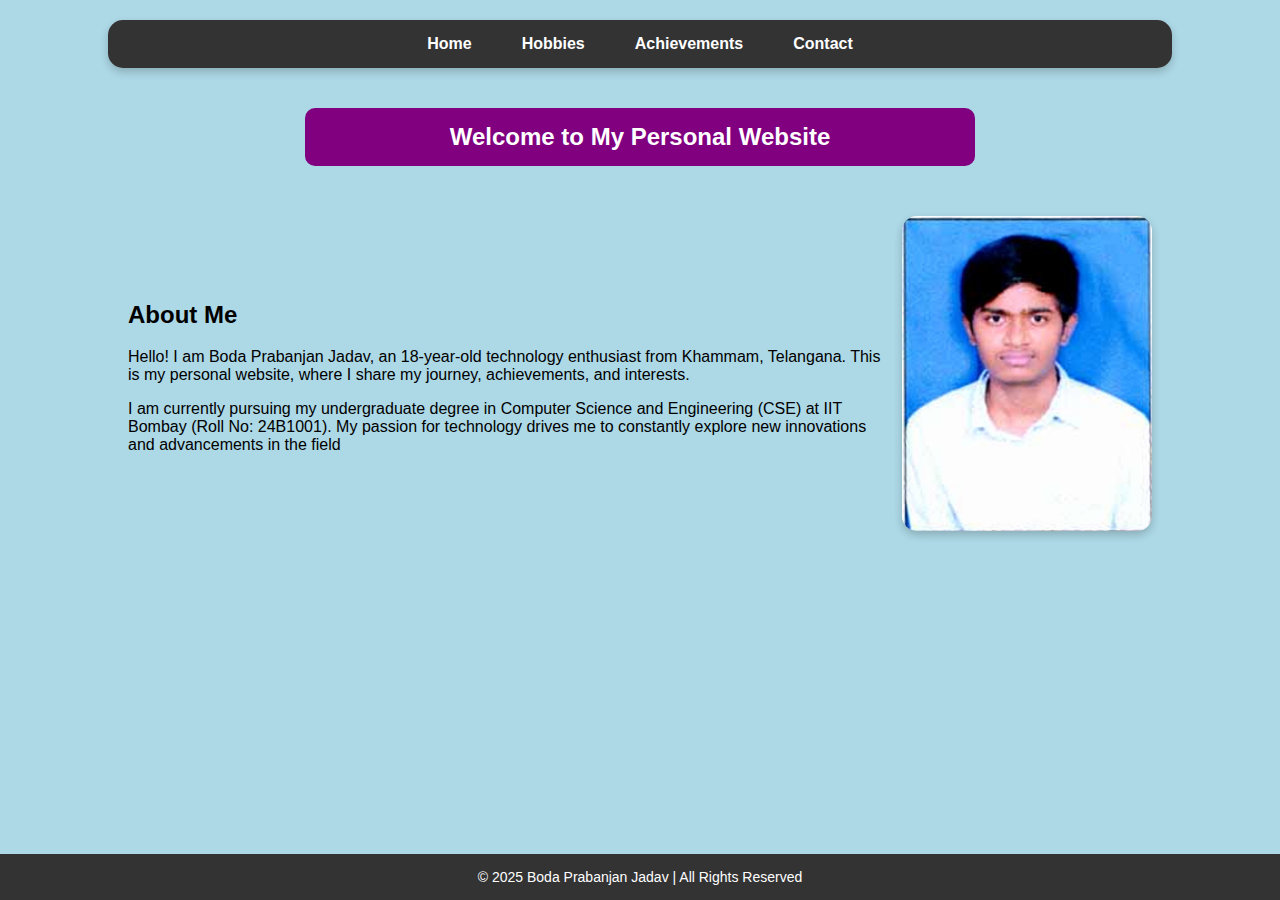
<file: index.html>
<!DOCTYPE html>
<html lang="en">
<head>
    <meta charset="UTF-8">
    <meta name="viewport" content="width=device-width, initial-scale=1.0">
    <title>Home</title>
    <link rel="stylesheet" href="styled_website.css">
</head>
<body>

    <!-- Navigation Bar -->
    <nav>
        <ul>
            <li><a href="home.html">Home</a></li>
            <li><a href="hobbies.html">Hobbies</a></li>
            <li><a href="achievements.html">Achievements</a></li>
            <li><a href="contact.html">Contact</a></li>
        </ul>
    </nav>

    <!-- Welcome Heading -->
    <h1 class="heading">Welcome to My Personal Website</h1>

    <!-- Main Content -->
    <div class="home-content">
        <!-- Text Section (Left Side) -->
        <div class="text-section">
            <h2>About Me</h2>
            <p>Hello! I am Boda Prabanjan Jadav, an 18-year-old technology enthusiast from Khammam, Telangana. This is my personal website, where I share my journey, achievements, and interests.
            </p>
      <p>
        I am currently pursuing my undergraduate degree in Computer Science and Engineering (CSE) at IIT Bombay (Roll No: 24B1001). My passion for technology drives me to constantly explore new innovations and advancements in the field</p>
          </body>
        </div>

        <!-- Image Section (Right Side) -->
        <div class="image-section">
            <img src="Screenshot 2024-06-22 184805.png" alt="Your Image">
        </div>
    </div>

    <!-- Footer -->
    <footer>
        © 2025 Boda Prabanjan Jadav | All Rights Reserved
    </footer>

</body>
</html>
</file>
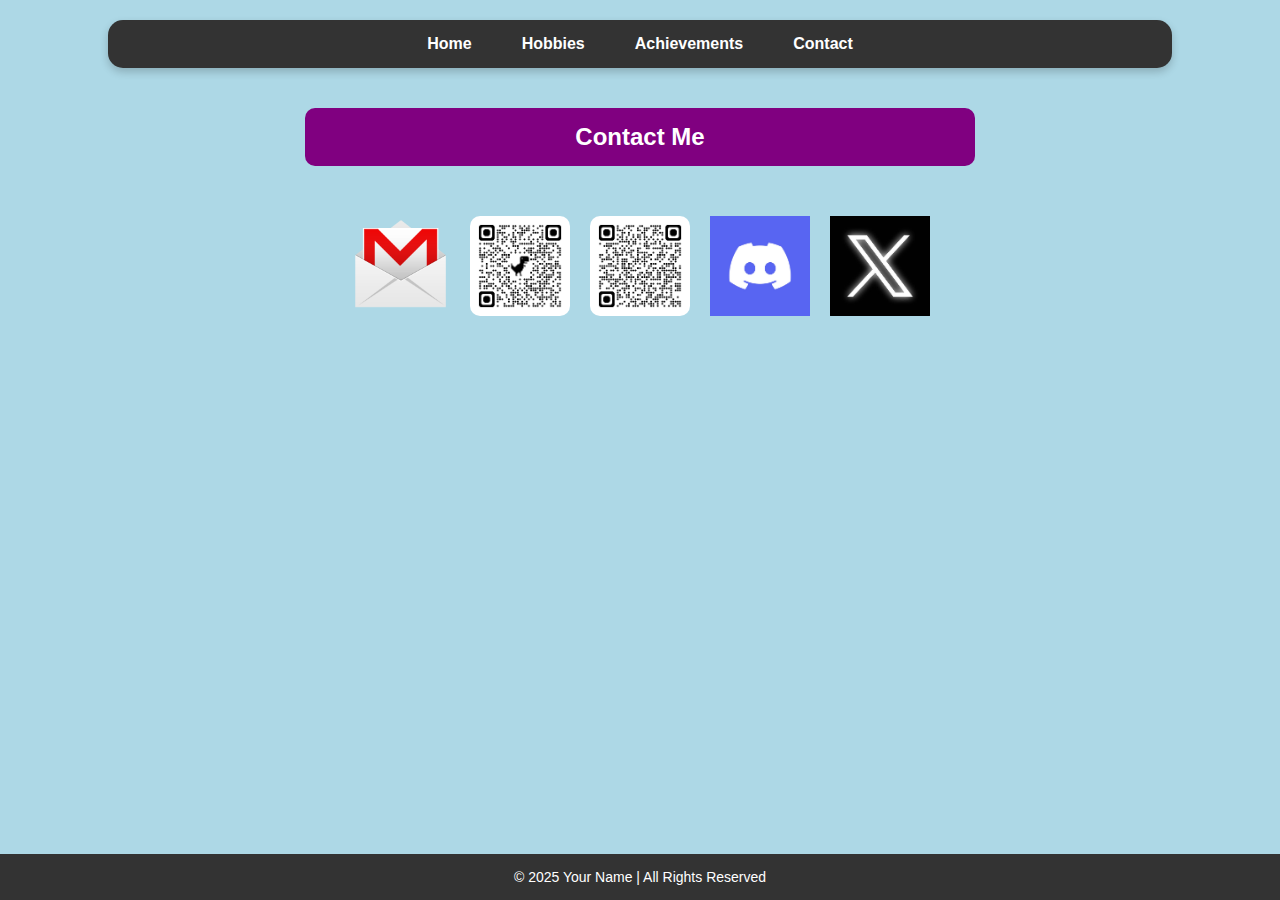
<file: contact.html>
<!DOCTYPE html>
<html lang="en">
<head>
    <meta charset="UTF-8">
    <meta name="viewport" content="width=device-width, initial-scale=1.0">
    <title>Contact</title>
    <link rel="stylesheet" href="styled_website.css">
</head>
<body>

    <!-- Navigation Bar -->
    <nav>
        <ul>
            <li><a href="home.html">Home</a></li>
            <li><a href="hobbies.html">Hobbies</a></li>
            <li><a href="achievements.html">Achievements</a></li>
            <li><a href="contact.html">Contact</a></li>
        </ul>
    </nav>

    <!-- Contact Heading -->
    <h1 class="heading">Contact Me</h1>

    <div class="contact-container">
        <!-- Email -->
        <div class="contact-item">
            <a href="mailto:your-email@gmail.com">
                <img src="gmail-logo.png" alt="Email Me" class="icon">
            </a>
        </div>

        <!-- Instagram QR -->
        <div class="contact-item">
            <a href="https://www.instagram.com/yourusername" target="_blank">
                <img src="instagram-qr.png" alt="Instagram" class="qr-code">
            </a>
        </div>

        <!-- Facebook QR -->
        <div class="contact-item">
            <a href="https://www.facebook.com/yourusername" target="_blank">
                <img src="facebook-qr.png" alt="Facebook" class="qr-code">
            </a>
        </div>

        <!-- Discord -->
        <div class="contact-item">
            <a href="https://discord.com/users/yourdiscordid" target="_blank">
                <img src="discord-logo.png" alt="Discord" class="icon">
            </a>
        </div>

        <!-- Twitter -->
        <div class="contact-item">
            <a href="https://twitter.com/Newuser950961" target="_blank">
                <img src="twitter-logo.png" alt="Twitter" class="icon">
            </a>
        </div>
    </div>

    <!-- Footer -->
    <footer>
        © 2025 Your Name | All Rights Reserved
    </footer>

</body>
</html>
</file>
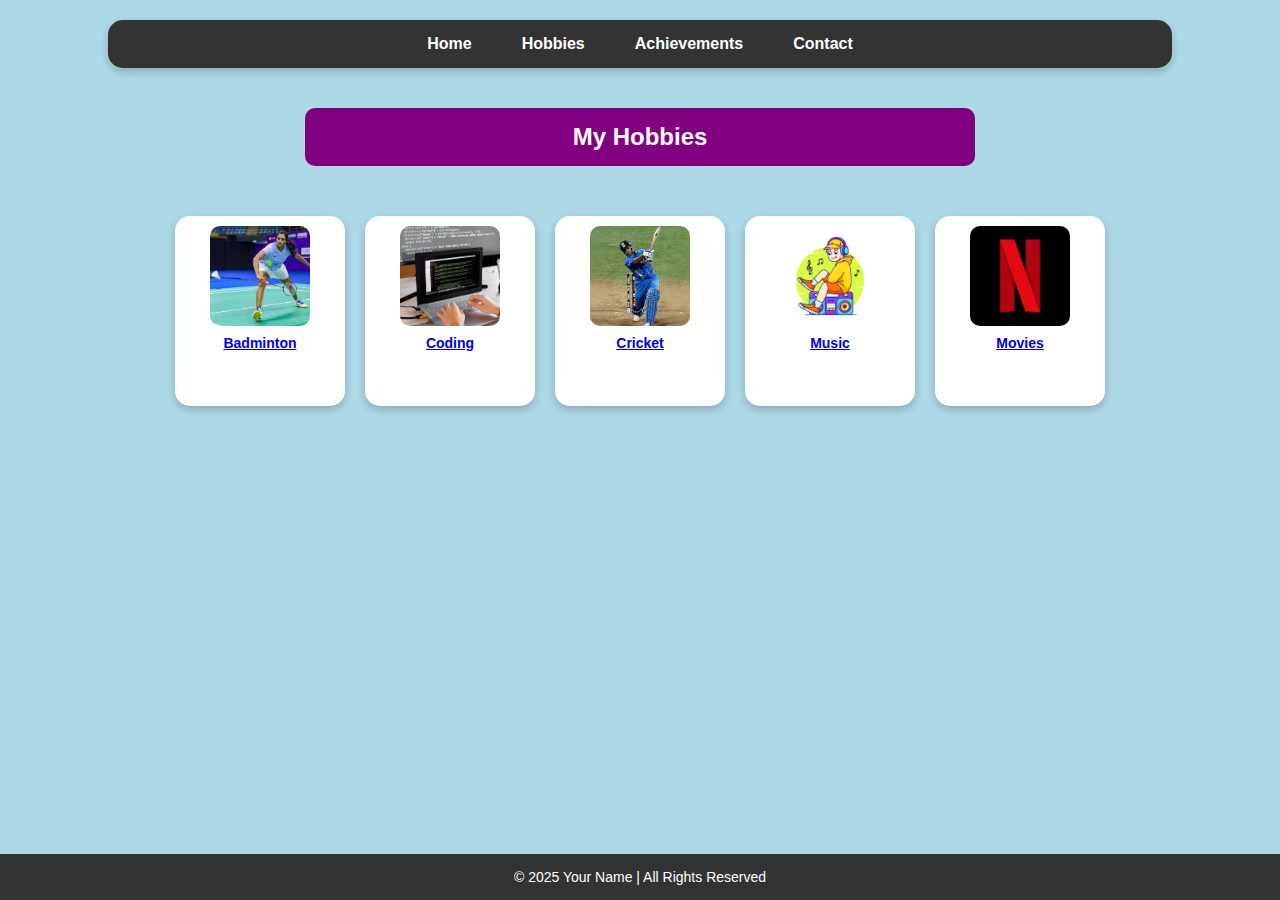
<file: hobbies.html>
<!DOCTYPE html>
<html lang="en">
<head>
    <meta charset="UTF-8">
    <meta name="viewport" content="width=device-width, initial-scale=1.0">
    <title>Hobbies</title>
    <link rel="stylesheet" href="styled_website.css">
</head>
<body>

    <!-- Navigation Bar -->
    <nav>
        <ul>
            <li><a href="home.html">Home</a></li>
            <li><a href="hobbies.html">Hobbies</a></li>
            <li><a href="achievements.html">Achievements</a></li>
            <li><a href="contact.html">Contact</a></li>
        </ul>
    </nav>

    <!-- Hobbies Heading -->
    <h1 class="heading">My Hobbies</h1>

    <div class="hobbies-container">
        <!-- Badminton -->
        <div class="hobby-box">
            <a href="https://en.wikipedia.org/wiki/Badminton">
                <img src="pvs.jpg" alt="Badminton">
                <p>Badminton</p>
            </a>
        </div>

        <!-- Coding -->
        <div class="hobby-box">
            <a href="https://en.wikipedia.org/wiki/Coding">
                <img src="pexels-photo-7988086.jpeg" alt="Coding">
                <p>Coding</p>
            </a>
        </div>

        <!-- Cricket -->
        <div class="hobby-box">
            <a href="https://en.wikipedia.org/wiki/Cricket">
                <img src="MS-Dhoni-7.jpg" alt="Cricket">
                <p>Cricket</p>
            </a>
        </div>

        <!-- Music -->
        <div class="hobby-box">
            <a href="https://en.wikipedia.org/wiki/Music">
                <img src="cute-person-enjoying-listening-to-music-cartoon-icon-illustration-free-vector.jpg" alt="Music">
                <p>Music</p>
            </a>
        </div>

        <!-- Movies -->
        <div class="hobby-box">
            <a href="https://en.wikipedia.org/wiki/Film">
                <img src="OIP.jpeg" alt="Movies">
                <p>Movies</p>
            </a>
        </div>
    </div>

    <!-- Footer -->
    <footer>
        © 2025 Your Name | All Rights Reserved
    </footer>

</body>
</html>
</file>
<file: styled_website.css>
/* Page Styling */

body {
    background-color: lightblue;
    font-family: Arial, sans-serif;
    margin: 0;
    padding: 0;
    display: flex;
    flex-direction: column;
    min-height: 100vh;
}

/* Navigation Bar */
nav {
    background-color: #333;
    padding: 15px 20px;
    border-radius: 15px;
    display: flex;
    justify-content: center;
    box-shadow: 0 4px 8px rgba(0, 0, 0, 0.2);
    width: 80%;
    margin: 20px auto;
}

nav ul {
    list-style: none;
    padding: 0;
    margin: 0;
    display: flex;
    gap: 20px;
}

nav ul li {
    display: inline;
}

nav ul li a {
    text-decoration: none;
    color: white;
    font-weight: bold;
    padding: 10px 15px;
    border-radius: 10px;
    transition: background 0.3s;
}

nav ul li a:hover {
    background: rgba(255, 255, 255, 0.2);
}

/* Centered Heading */
.heading {
    background-color: purple;
    color: white;
    padding: 15px;
    border-radius: 10px;
    text-align: center;
    width: 50%;
    margin: 20px auto;
    font-size: 24px;
}

/* Main Container */
.container {
    max-width: 80%;
    margin: 30px auto;
    flex-grow: 1;
}

/* Footer */
footer {
    background-color: #333;
    color: white;
    text-align: center;
    padding: 15px;
    margin-top: auto;
}
/* Content Section (Aligns Text & Image) */
.home-content {
    display: flex;
    align-items: center;  /* Align text and image in the center */
    justify-content: space-between;  /* Space out text & image */
    max-width: 80%;
    margin: 30px auto;
    gap: 20px;
}

/* Text Section */
.text-section {
    flex: 1;
}

/* Image Section */
.image-section img {
    width: 250px;  /* Adjust the image width */
    border-radius: 15px;  /* Curved edges */
    box-shadow: 0 4px 8px rgba(0, 0, 0, 0.2);
}
/* Contact Page Styling */
.contact-container {
    display: flex;
    justify-content: center;
    gap: 30px;
    flex-wrap: wrap;
    margin: 30px auto;
    max-width: 80%;
}

/* Icon Styling */
.icon {
    width: 100px;
    transition: transform 0.3s;
   
}

.icon:hover {
    transform: scale(1.1);
}

/* QR Code Styling */
.qr-code {
    width: 100px;
    border-radius: 10px;
    transition: transform 0.3s;
}

.qr-code:hover {
    transform: scale(1,1);
}
/* Contact & Hobbies Container */
.contact-container, .hobbies-container {
    display: flex;
    justify-content: center;
    flex-wrap: wrap;
    gap: 20px;
    margin: 30px auto;
    max-width: 80%;
}

/* Box Styling for Contact & Hobbies */
.contact-box, .hobby-box {
    width: 150px;
    height: 170px;
    background-color: white;
    text-align: center;
    border-radius: 15px;
    padding: 10px;
    box-shadow: 0 4px 8px rgba(0, 0, 0, 0.2);
    transition: transform 0.3s, box-shadow 0.3s;
}

.contact-box img, .hobby-box img {
    width: 100px;
    height: 100px;
    border-radius: 10px;
    object-fit: cover;
}

/* Hover Effect */
.contact-box:hover, .hobby-box:hover {
    transform: scale(1.05);
    box-shadow: 0 6px 12px rgba(0, 0, 0, 0.3);
}

/* Contact Text */
.contact-box p, .hobby-box p {
    font-size: 14px;
    font-weight: bold;
    margin-top: 5px;
}

/* Footer */
footer {
    background-color: #333;
    color: white;
    text-align: center;
    padding: 15px;
    margin-top: auto;
    font-size: 14px;
}
</file>
